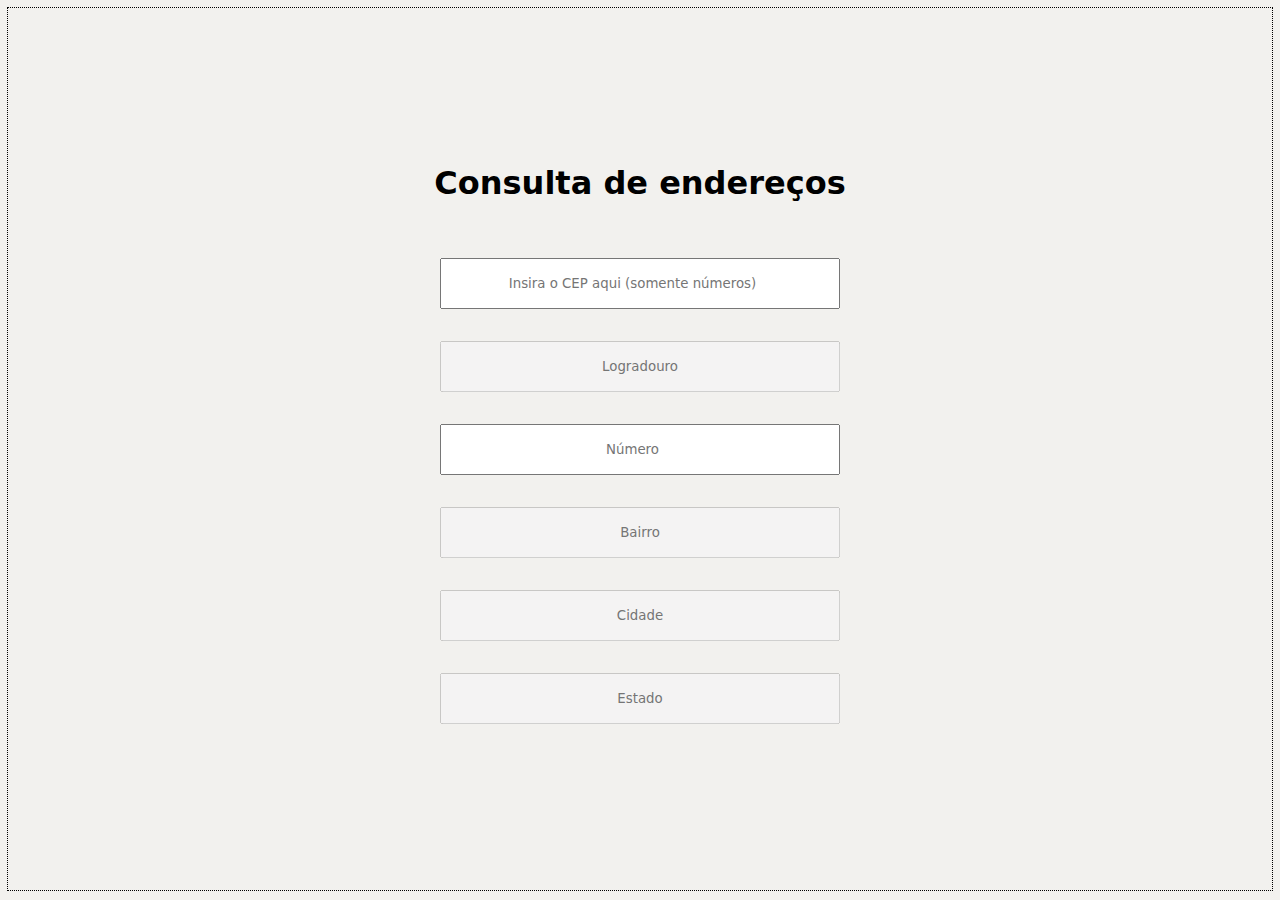
<file: Atividade_assincronismo/index.html>
<html>
<html lang="en">

<head>
  <meta charset="UTF-8">
  <meta http-equiv="X-UA-Compatible" content="IE=edge">
  <meta name="viewport" content="width=device-width, initial-scale=1.0">
  <title>Consulta de endereços</title>
  <link rel="stylesheet" href="style.css">
  <script src="app.js" type="module" defer></script>
</head>

<body>
  <container class="conteudo">
    <h1>Consulta de endereços</h1>
    <form action="" id="form"> <br>
      <label for="cep" class="cep"></label>
      <input type="number" name="cep" id="cep" placeholder="Insira o CEP aqui (somente números)" autofocus">
      <br>
      <label for="logradouro"></label>
      <input type="text" name="logradouro" id="logradouro" placeholder="Logradouro" disabled>
      <br>
      <label for="Número"></label>
      <input type="number" name="Número" id="numero" placeholder="Número">
      <br>
      <label for="bairro"></label>
      <input type="text" name="bairro" id="bairro" placeholder="Bairro" disabled>
      <br>
      <label for="cidade"></label>
      <input type="text" name="cidade" id="cidade" placeholder="Cidade" disabled>
      <br>
      <label for="estado"></label>
      <input type="text" name="estado" id="estado" placeholder="Estado" disabled>
    </form>
  </container>
</body>

</html>
</file>
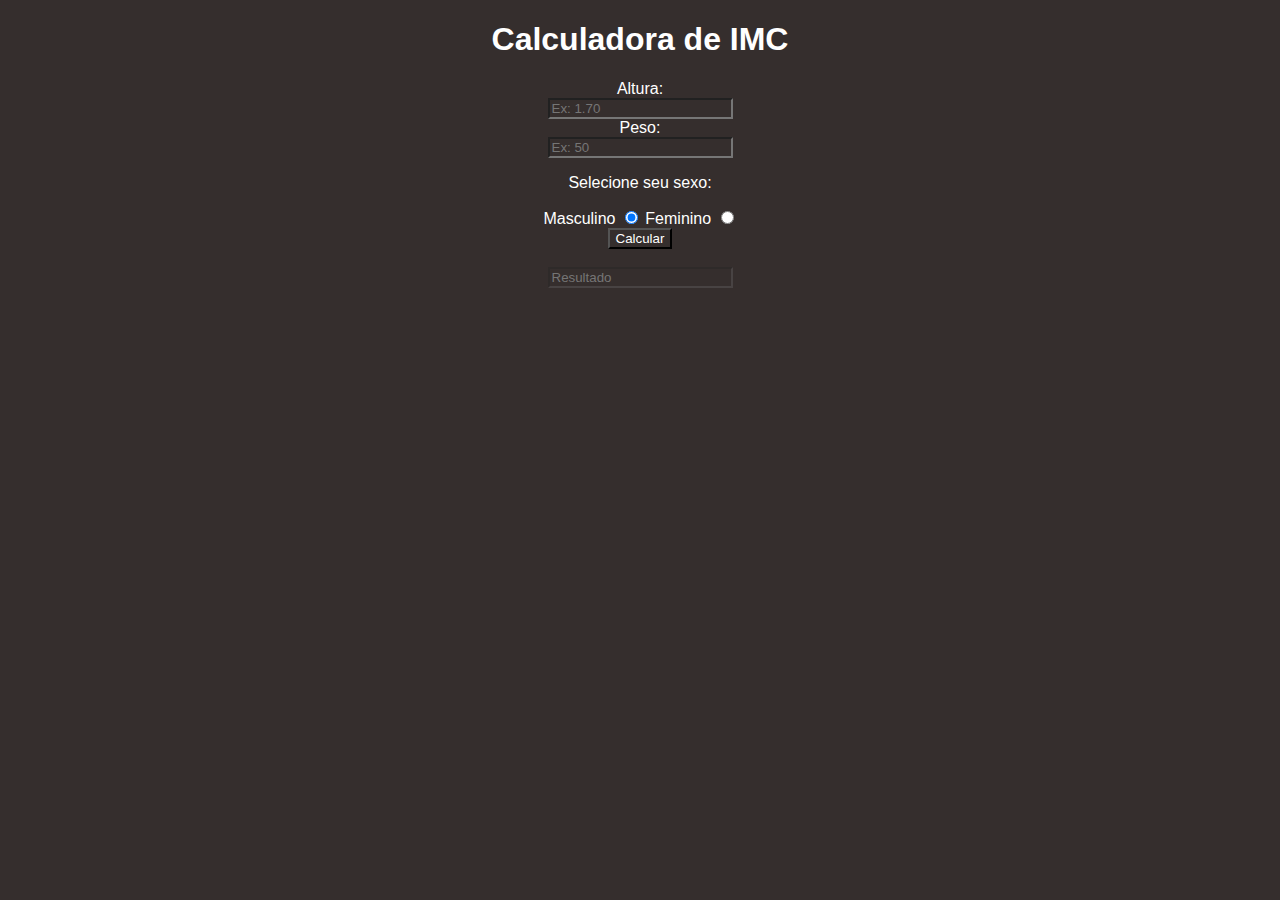
<file: IMCcalc/index.html>
<!DOCTYPE html>
<html lang="pt-br">
<head>
    <meta charset="UTF-8">
    <meta http-equiv="X-UA-Compatible" content="IE=edge">
    <meta name="viewport" content="width=device-width, initial-scale=1.0">
    <title>Calculadora básica de IMC</title>
    <link rel="stylesheet" href="style.css">
</head>
<body>
    <div>
        <h1>Calculadora de IMC</h1>
        Altura: <br><input type="number" name="" placeholder="Ex: 1.70" id="altura">
        <br>
        Peso: <br><input type="number" placeholder="Ex: 50" name="" id="peso">
        <p>Selecione seu sexo: </p>
        Masculino <input type="radio" value="M" name="sexo" id="sexo2" checked> Feminino <input type="radio" value="F" name="sexo" id="sexo2">
        <br>
        <button id="calcular">Calcular</button>
        <br>
        <br>
        <input type="text" placeholder="Resultado" disabled name="" id="resultado">
    </div>
        
    <script src="app.js"></script>
</body>
</html>
</file>
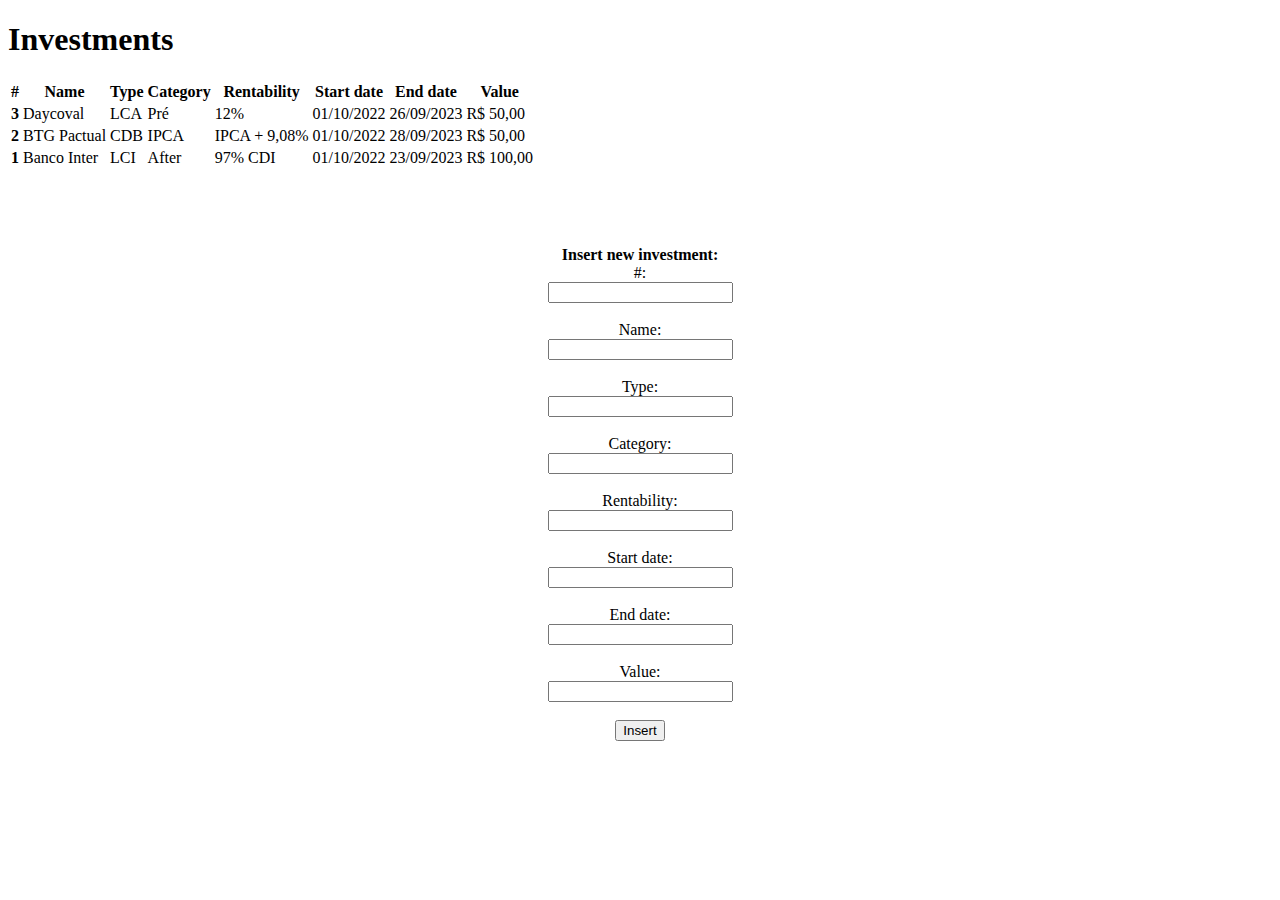
<file: InvestimentTable/index.html>
<!DOCTYPE html>
<html lang="en">
<head>
    <meta charset="UTF-8">
    <meta http-equiv="X-UA-Compatible" content="IE=edge">
    <meta name="viewport" content="width=device-width, initial-scale=1.0">
    <title>Investiment App</title>
    <link href="https://cdn.jsdelivr.net/npm/bootstrap@5.2.1/dist/css/bootstrap.min.css" rel="stylesheet" integrity="sha384-iYQeCzEYFbKjA/T2uDLTpkwGzCiq6soy8tYaI1GyVh/UjpbCx/TYkiZhlZB6+fzT" crossorigin="anonymous"/>
    <link rel="stylesheet" href="style.css">
</head>
<body>
    <div class="container">
        <h1 class="text-center">Investments</h1>
        <table class="table">
            <thead class="table-dark">
                <tr>
                    <th scope="col">#</th>
                    <th scope="col">Name</th>
                    <th scope="col">Type</th>
                    <th scope="col">Category</th>
                    <th scope="col">Rentability</th>
                    <th scope="col">Start date</th>
                    <th scope="col">End date</th>
                    <th scope="col">Value</th>
                </tr>
            </thead>
            <tbody></tbody>
        </table>
        <br>
        
        <div class="insertion">
            <label for="InsertionField"><b>Insert new investment:</b></label>
            <label for="#">#: </label>
            <input type="text" id="number"> <br>
            <label for="name">Name: </label>
            <input type="text" id="name"> <br>
            <label for="type">Type: </label>
            <input type="text" id="type"> <br>
            <label for="category">Category: </label>
            <input type="text" id="category"> <br>
            <label for="Rentability">Rentability: </label>
            <input type="text" id="rentability"> <br>
            <label for="StartDate">Start date: </label>
            <input type="text" id="startDate"> <br>
            <label for="EndDate">End date: </label>
            <input type="text" id="endDate"> <br>
            <label for="Value">Value: </label>
            <input type="text" id="value"> <br>
            <button id="insert">Insert</button>
            <br>
        </div>
    </div>
    <script src="https://cdn.jsdelivr.net/npm/bootstrap@5.2.1/dist/js/bootstrap.bundle.min.js" integrity="sha384-u1OknCvxWvY5kfmNBILK2hRnQC3Pr17a+RTT6rIHI7NnikvbZlHgTPOOmMi466C8" crossorigin="anonymous"></script>
    <script src="main.js" type="module"></script>
</body>
</html>
</file>
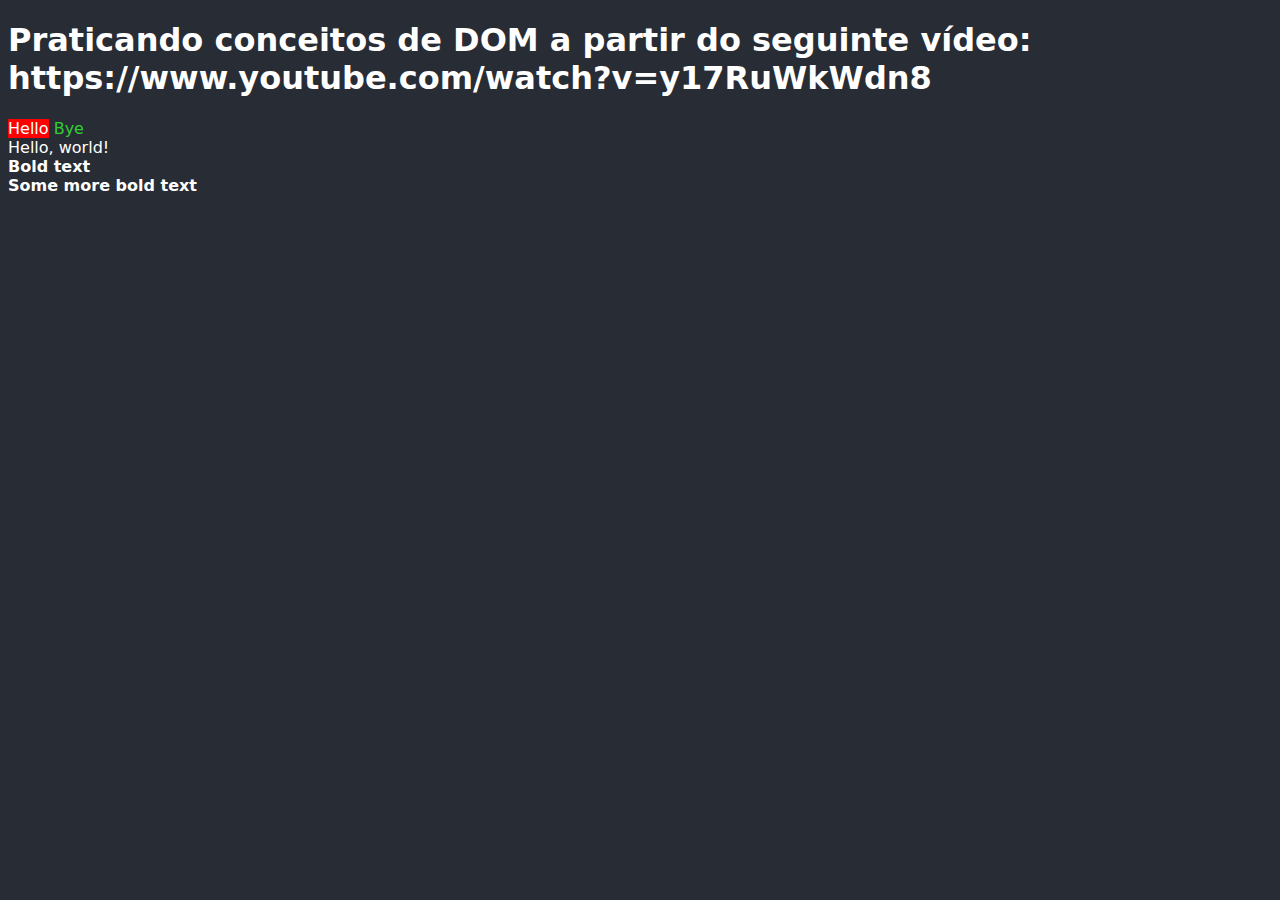
<file: Practising DOM/index.html>
<!DOCTYPE html>
<html lang="en">
<head>
    <meta charset="UTF-8">
    <meta http-equiv="X-UA-Compatible" content="IE=edge">
    <meta name="viewport" content="width=device-width, initial-scale=1.0">
    <title>Learning DOM</title>
    <link rel="stylesheet" href="style.css">
</head>
<body>
    <h1>Praticando conceitos de DOM a partir do seguinte vídeo: https://www.youtube.com/watch?v=y17RuWkWdn8</h1>
    <div>
        <span id="hi" title="Appears when hovered">Hello</span>
        <span id="bye">Bye</span>
    </div>
    <script src="app.js"></script>
</body>
</html>
</file>
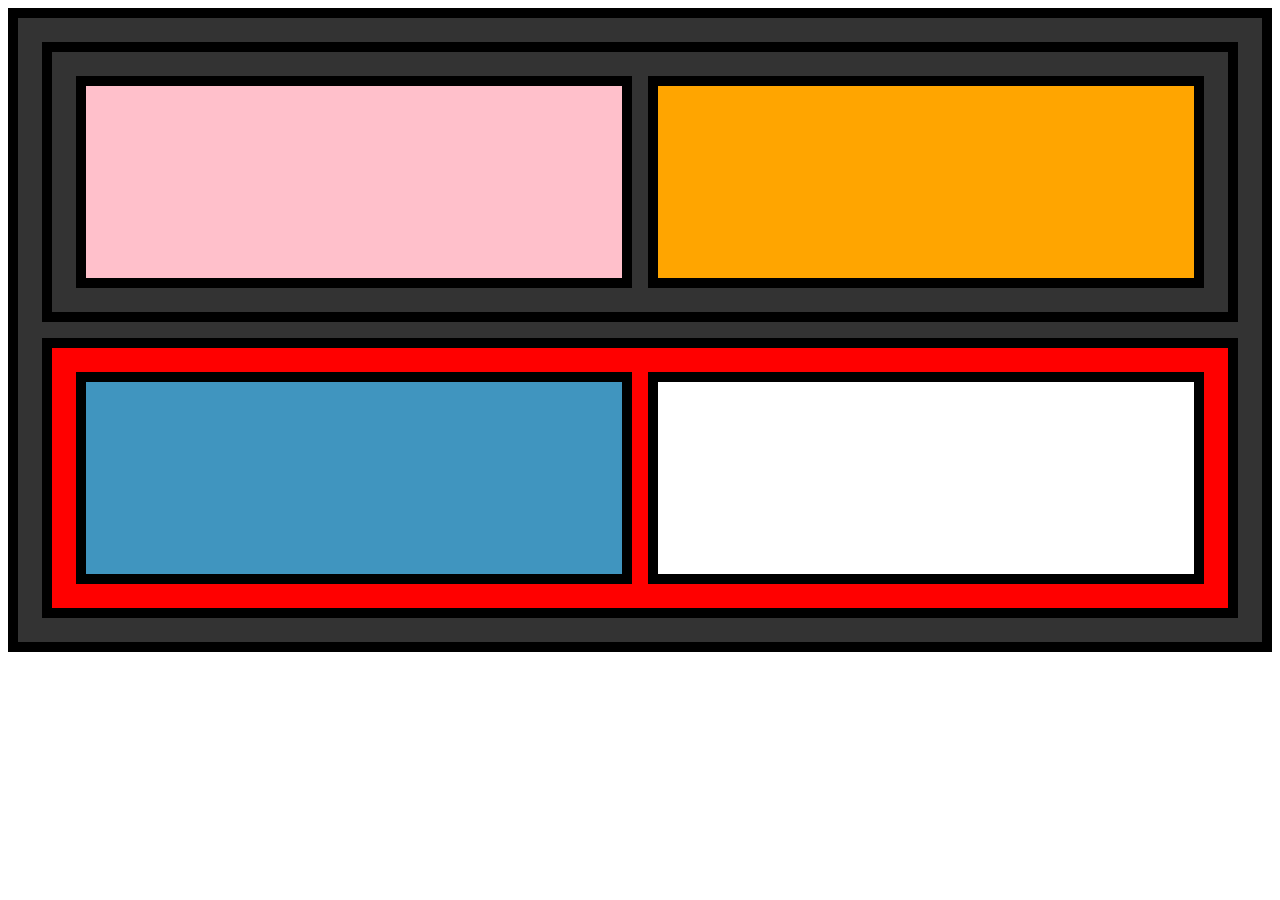
<file: Practising DOM/DOM 2nd class/index.html>
<!DOCTYPE html>
<html lang="en">
<head>
    <meta charset="UTF-8">
    <meta http-equiv="X-UA-Compatible" content="IE=edge">
    <meta name="viewport" content="width=device-width, initial-scale=1.0">
    <title>Document</title>
    <link rel="stylesheet" href="style.css">
    <script src="app.js" defer></script>
</head>
<body>
    <div class="grandparent" id="grandparent">
        <div class="parent">
            <div class="child"></div>
            <div class="child"></div>
        </div>
        <div class="parent">
            <div class="child"></div>
            <div class="child" id="child4"></div>
        </div>
    </div>
</body>
</html>
</file>
<file: Atividade_assincronismo/style.css>
* {
    font-family: system-ui, -apple-system, BlinkMacSystemFont, 'Segoe UI', Roboto, Oxygen, Ubuntu, Cantarell, 'Open Sans', 'Helvetica Neue', sans-serif;
}

body {
    background-color: #f2f1ee;
}

.conteudo {
    display: grid;
    place-items: center;
    align-content: center;
    min-height: 98vh;
    outline: 1px dotted black;
}

input {
    padding: 1rem;
    margin: 1rem;
    width: 400px;
    text-align: center;
}

label .cep {
    text-align: center;
}
</file>
<file: IMCcalc/style.css>
* {
    background-color: #352E2D;
    color: white;
    font-family: -apple-system, BlinkMacSystemFont, 'Segoe UI', Roboto, Oxygen, Ubuntu, Cantarell, 'Open Sans', 'Helvetica Neue', sans-serif;
}

div {
    margin: 0 auto;
    text-align: center;
}
</file>
<file: InvestimentTable/style.css>
.insertion {
    display: grid;
    place-items: center;
    align-content: center;
    min-height: 70vh;
}
</file>
<file: Practising DOM/style.css>
body {
    background-color: #282c34;
    color: white;
    font-family: system-ui, -apple-system, BlinkMacSystemFont, 'Segoe UI', Roboto, Oxygen, Ubuntu, Cantarell, 'Open Sans', 'Helvetica Neue', sans-serif;
}
</file>
<file: Practising DOM/DOM 2nd class/style.css>
body {
    margin: 0;
}

div {
    display: flex;
    margin: .5rem;
    padding: 1rem;
    border: 10px, solid black;
    min-height: 10rem;
    flex-grow: 1;
}

.grandparent {
    background-color: hsl(0,50%, 50%);
    flex-direction: column;
}

.parent {
    background-color: hsl(100, 50%, 50%);
}

.child {
    background-color: hsl(200, 50%, 50%);
}
</file>
